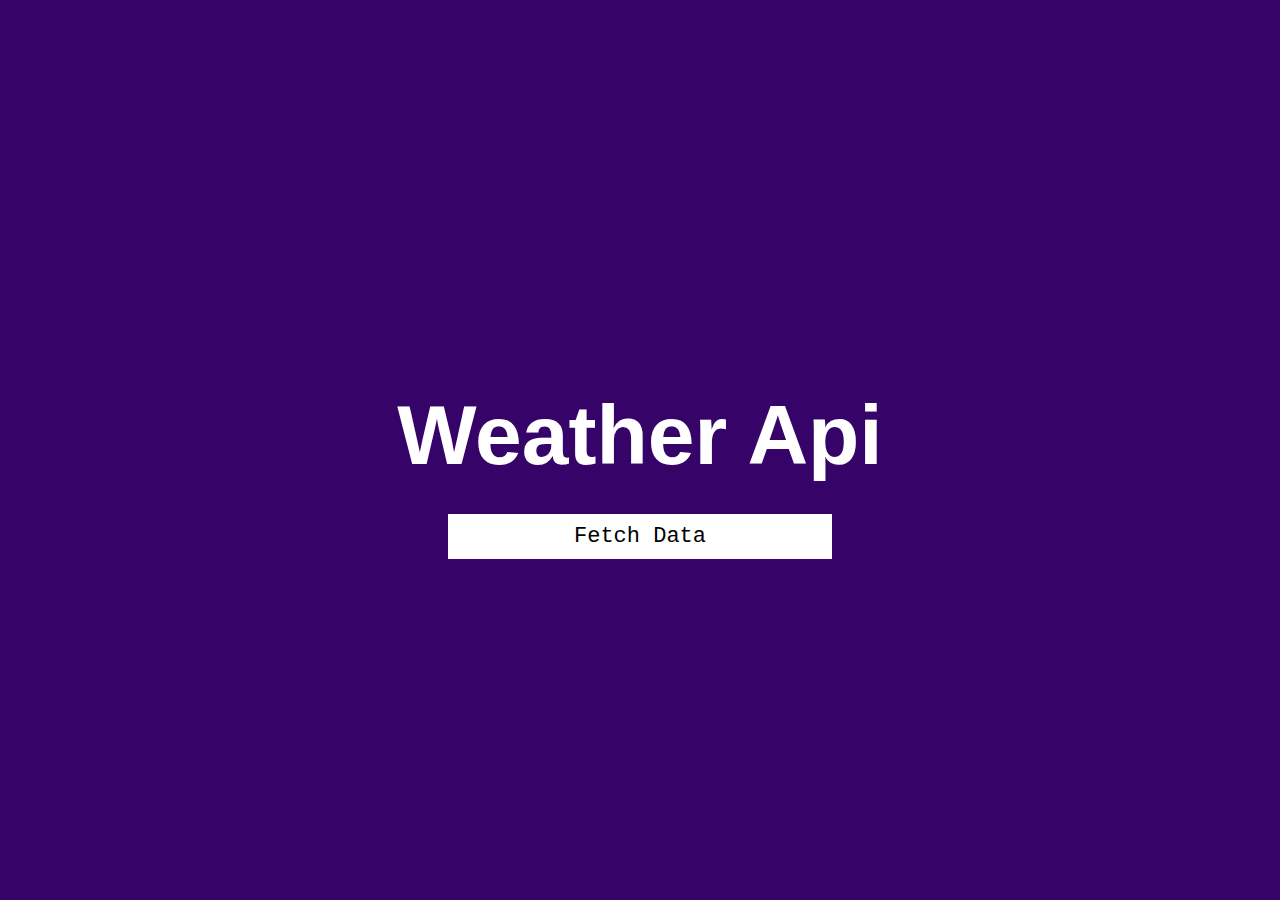
<file: index.html>
<!DOCTYPE html>
<html lang="en">

<head>
    <meta charset="UTF-8">
    <meta name="viewport" content="width=device-width, initial-scale=1.0">
    <title>Weather Application</title>
    <link rel="stylesheet" href="weather.css">
    <link rel="stylesheet" href="style.css">
</head>

<body>
    <h1>Weather Api</h1>
    <button id="fetchDataBtn">Fetch Data</button>
    <script src="script.js"></script>
</body>

</html>
</file>
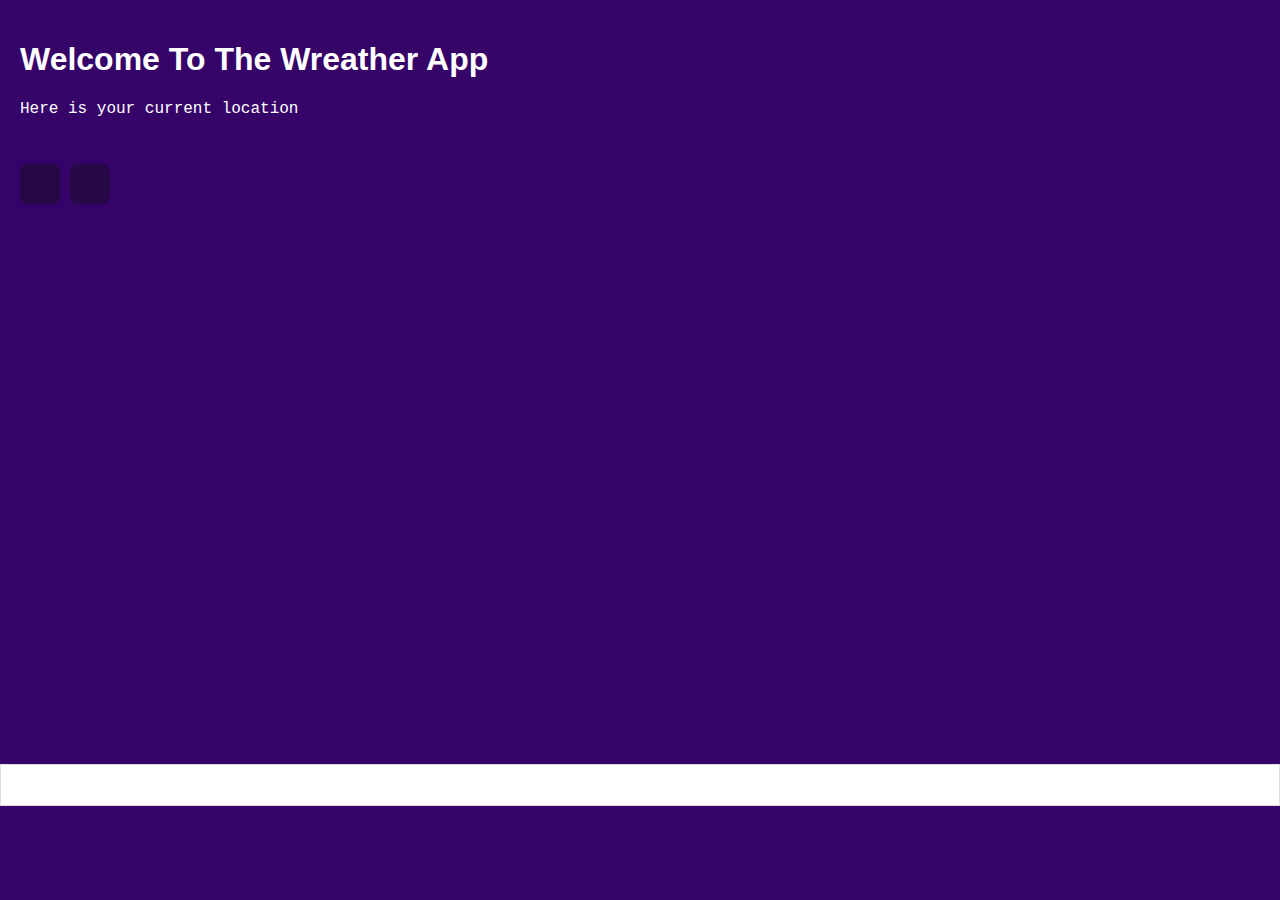
<file: weather.html>
<!DOCTYPE html>
<html lang="en">

<head>
    <meta charset="UTF-8">
    <meta name="viewport" content="width=device-width, initial-scale=1.0">
    <title>Weather Application</title>
    <link rel="stylesheet" href="weather.css">
</head>

<body>
    <div class="details">
        <h1>Welcome To The Wreather App</h1>
        <p>Here is your current location</p>
    </div>
    <div id="locationInfo" class="hidden">
        <div id="latitude" class="location-info-item"></div>
        <div id="longitude" class="location-info-item"></div>
    </div>
    <div id="map"></div>
    <div id="weatherData"></div>
    <script src="script.js"></script>
</body>

</html>
</file>
<file: weather.css>
body {
    font-family: 'Arial', sans-serif;
    margin: 0;
    padding: 0;
    background-color: #360369;
}

button {
    margin: 10px;
    padding: 10px;
    font-size: 16px;
}

.details {
    padding: 10px;
    margin: 10px;
    color: #ffffff;
}

p {
    font-family: 'Courier New', Courier, monospace;
    font-size: 16px;
}

#map {
    padding: 20px;
    height: 500px;
}

#locationInfo {
    display: flex;
    flex-wrap: wrap;
    gap: 10px;
    margin: 10px;
    padding: 10px;
    /* Added padding to provide some space */
}

.location-info-item {
    background-color: #270846;
    color: #ffffff;
    font-weight: bold;
    font-size: larger;
    padding: 20px;
    border-radius: 8px;
    border: none;
    text-align: center;
}

#weatherData {
    display: flex;
    flex-wrap: wrap;
    padding: 20px;
    border: 1px solid #ddd;
    background-color: #ffffff;
}

.weather-item {
    flex: 0 50% 50%;
    /* Each item takes equal space in the row */
    background-color: #360369;
    color: #ffffff;
    padding: 20px;
    margin: 10px;
    border-radius: 8px;
    border: none;
    text-align: center;
    font-size: large;
    font-weight: bold;
}

.weather-item1 {
    flex: 0 100%;
    /* Each item takes equal space in the row */
    color: #360369;
    padding: 10px;

}

.hidden {
    display: none;
}
</file>
<file: style.css>
body {
    font-family: 'Segoe UI', Tahoma, Geneva, Verdana, sans-serif;
    margin: 0;
    padding: 0;
    display: flex;
    align-items: center;
    justify-content: center;
    flex-direction: column;
    height: 100vh;
}

h1 {
    color: #ffffff;
    text-align: center;
    font-size: 84px;
    margin-bottom: 20px;
}

#fetchDataBtn {
    font-family: 'Courier New', Courier, monospace;
    font-weight: 500;
    width: 30%;
    border: none;
    cursor: pointer;
    outline: none;
    font-size: 22px;
    background-color: #ffffff;
    text-align: center;
    transition: all 0.2s ease-in-out;
}

#fetchDataBtn:hover {
    background-color: #f39c12;
    box-shadow: 0px 6px 7px rgba(0, 0, 0, .2);
    transform: translateY(-3px);
    color: #ffffff;
}
</file>
